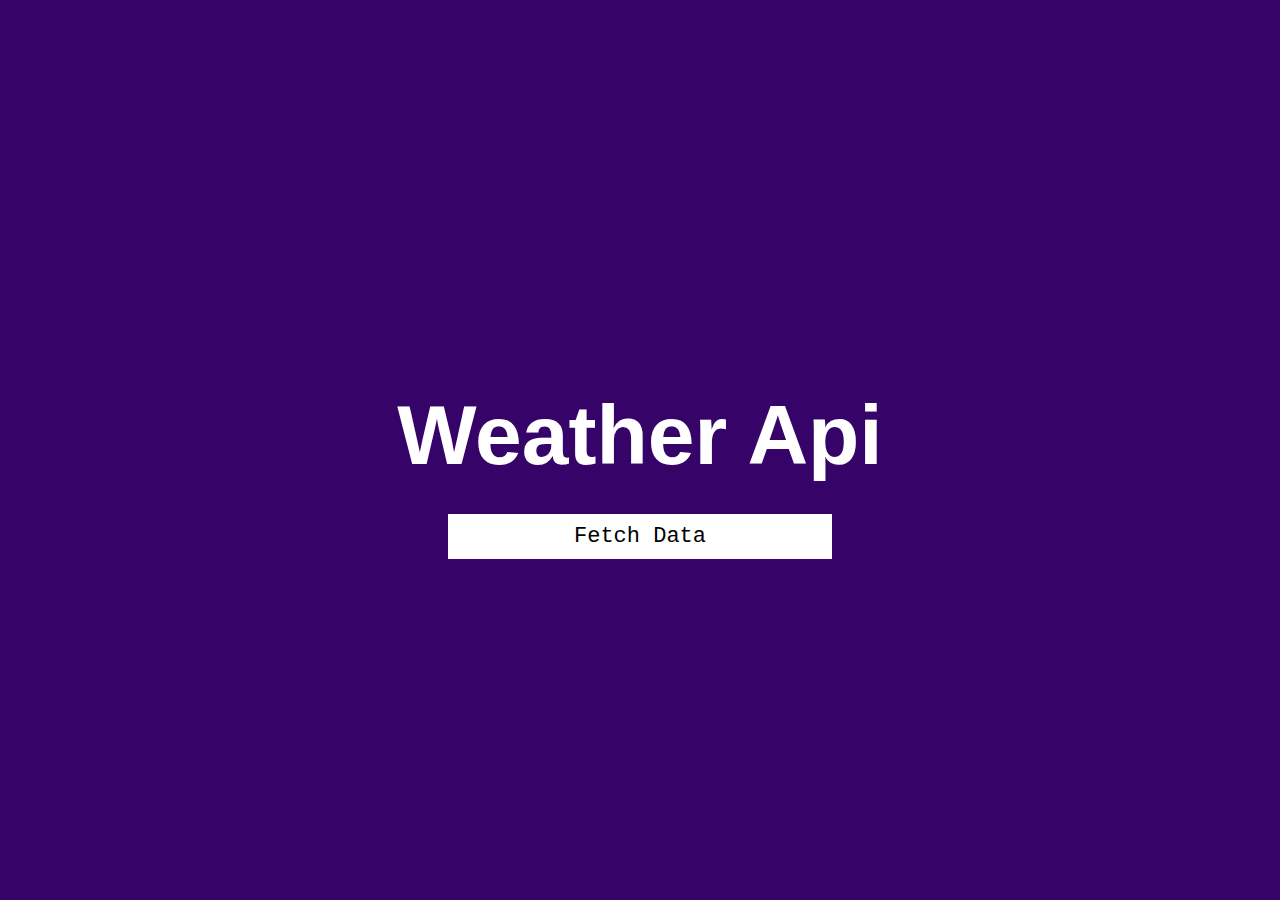
<file: index.html>
<!DOCTYPE html>
<html lang="en">

<head>
    <meta charset="UTF-8">
    <meta name="viewport" content="width=device-width, initial-scale=1.0">
    <title>Weather Application</title>
    <link rel="stylesheet" href="weather.css">
    <link rel="stylesheet" href="style.css">
</head>

<body>
    <h1>Weather Api</h1>
    <button id="fetchDataBtn">Fetch Data</button>
    <script src="script.js"></script>
</body>

</html>
</file>
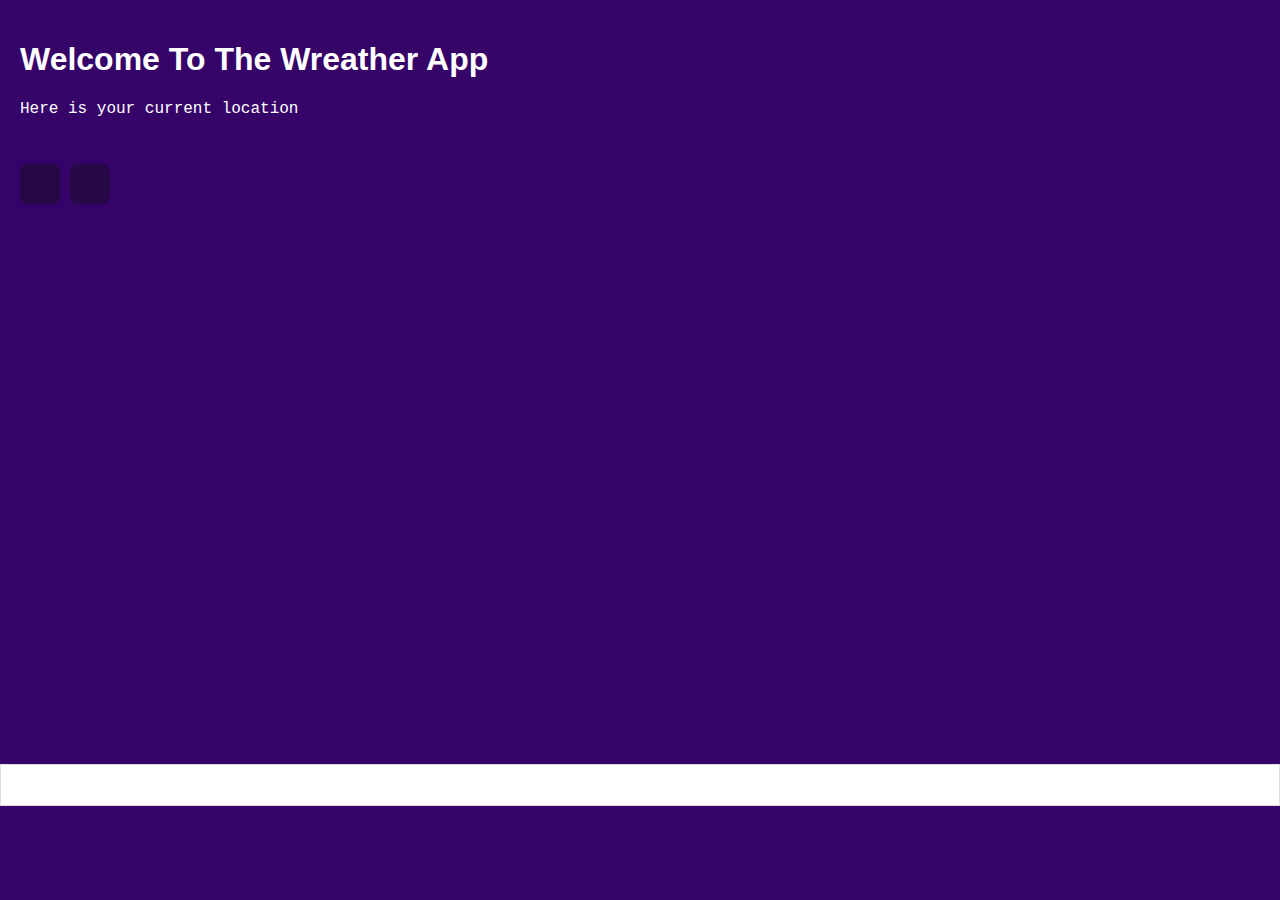
<file: weather.html>
<!DOCTYPE html>
<html lang="en">

<head>
    <meta charset="UTF-8">
    <meta name="viewport" content="width=device-width, initial-scale=1.0">
    <title>Weather Application</title>
    <link rel="stylesheet" href="weather.css">
</head>

<body>
    <div class="details">
        <h1>Welcome To The Wreather App</h1>
        <p>Here is your current location</p>
    </div>
    <div id="locationInfo" class="hidden">
        <div id="latitude" class="location-info-item"></div>
        <div id="longitude" class="location-info-item"></div>
    </div>
    <div id="map"></div>
    <div id="weatherData"></div>
    <script src="script.js"></script>
</body>

</html>
</file>
<file: weather.css>
body {
    font-family: 'Arial', sans-serif;
    margin: 0;
    padding: 0;
    background-color: #360369;
}

button {
    margin: 10px;
    padding: 10px;
    font-size: 16px;
}

.details {
    padding: 10px;
    margin: 10px;
    color: #ffffff;
}

p {
    font-family: 'Courier New', Courier, monospace;
    font-size: 16px;
}

#map {
    padding: 20px;
    height: 500px;
}

#locationInfo {
    display: flex;
    flex-wrap: wrap;
    gap: 10px;
    margin: 10px;
    padding: 10px;
    /* Added padding to provide some space */
}

.location-info-item {
    background-color: #270846;
    color: #ffffff;
    font-weight: bold;
    font-size: larger;
    padding: 20px;
    border-radius: 8px;
    border: none;
    text-align: center;
}

#weatherData {
    display: flex;
    flex-wrap: wrap;
    padding: 20px;
    border: 1px solid #ddd;
    background-color: #ffffff;
}

.weather-item {
    flex: 0 50% 50%;
    /* Each item takes equal space in the row */
    background-color: #360369;
    color: #ffffff;
    padding: 20px;
    margin: 10px;
    border-radius: 8px;
    border: none;
    text-align: center;
    font-size: large;
    font-weight: bold;
}

.weather-item1 {
    flex: 0 100%;
    /* Each item takes equal space in the row */
    color: #360369;
    padding: 10px;

}

.hidden {
    display: none;
}
</file>
<file: style.css>
body {
    font-family: 'Segoe UI', Tahoma, Geneva, Verdana, sans-serif;
    margin: 0;
    padding: 0;
    display: flex;
    align-items: center;
    justify-content: center;
    flex-direction: column;
    height: 100vh;
}

h1 {
    color: #ffffff;
    text-align: center;
    font-size: 84px;
    margin-bottom: 20px;
}

#fetchDataBtn {
    font-family: 'Courier New', Courier, monospace;
    font-weight: 500;
    width: 30%;
    border: none;
    cursor: pointer;
    outline: none;
    font-size: 22px;
    background-color: #ffffff;
    text-align: center;
    transition: all 0.2s ease-in-out;
}

#fetchDataBtn:hover {
    background-color: #f39c12;
    box-shadow: 0px 6px 7px rgba(0, 0, 0, .2);
    transform: translateY(-3px);
    color: #ffffff;
}
</file>
